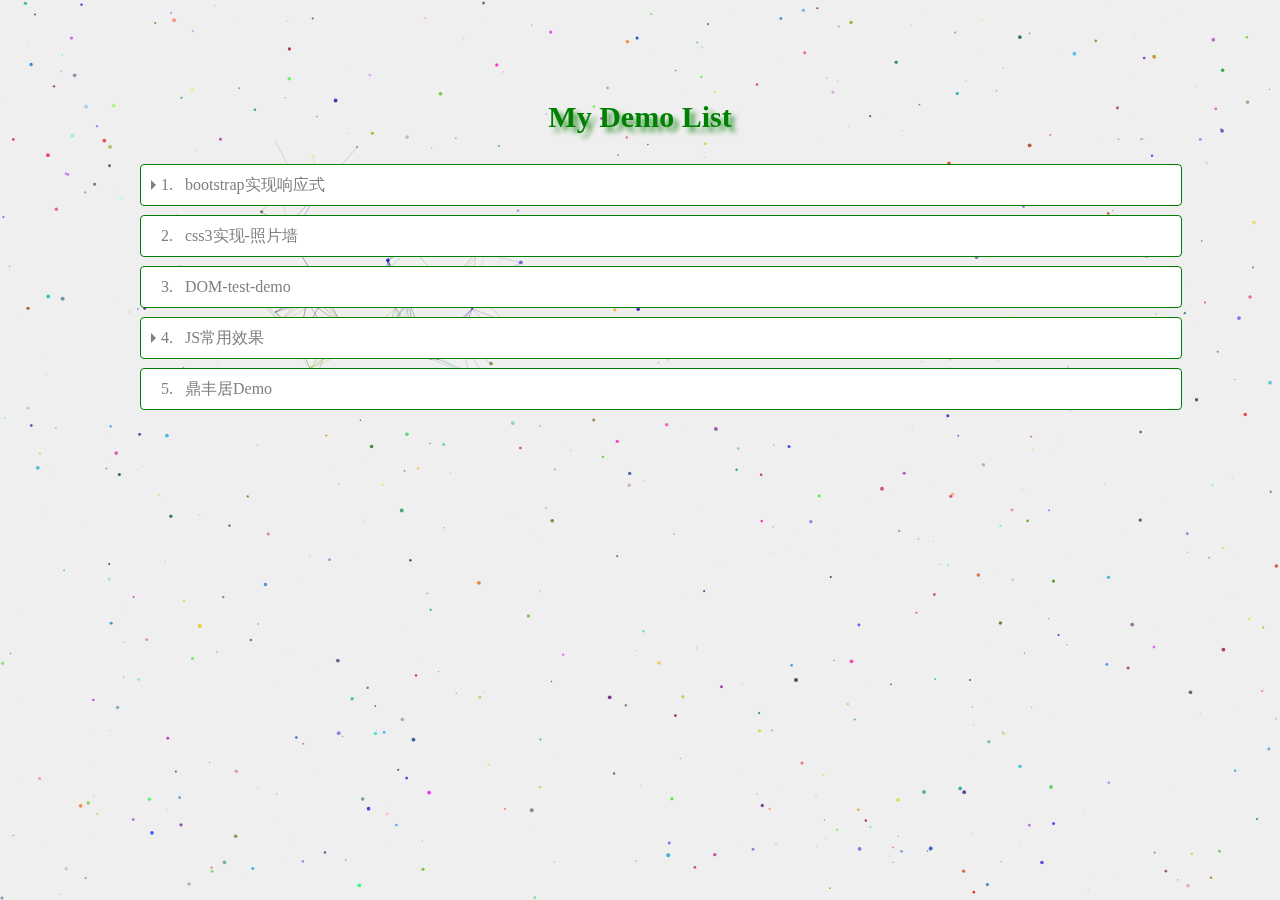
<file: index.html>
<!DOCTYPE html>
<html>
<head>
	<meta charset="utf-8">
	<meta name="renderer" content="webkit|ie-comp|ie-stand">
	<meta http-equiv="X-UA-Compatible" content="IE=Edge,chrome=1" />
	<title>my demo list</title>
	<link rel="stylesheet" type="text/css" href="css/reset.css">
	<link rel="stylesheet" type="text/css" href="css/main.css">
	<!--[if lte IE 9]>
	        <script src="/js/html5shiv.js"></script>  
			<script src="/js/respond.min.js"></script>  	
	<![endif]-->
</head>
<body>
	<div class="container">
		<h2>My Demo List</h2>
		<ul class="main_list" id="main_list">
		</ul>
		<div class="aside" id="go_to_top">
			<a rel="external nofollow" href="javascript:;" title="回到顶部" ></a>
		</div>
	</div>
	<script src="js/jquery-1.11.1.min.js"></script>
	<script src="js/index.js"></script>
</body>
</html>
</file>
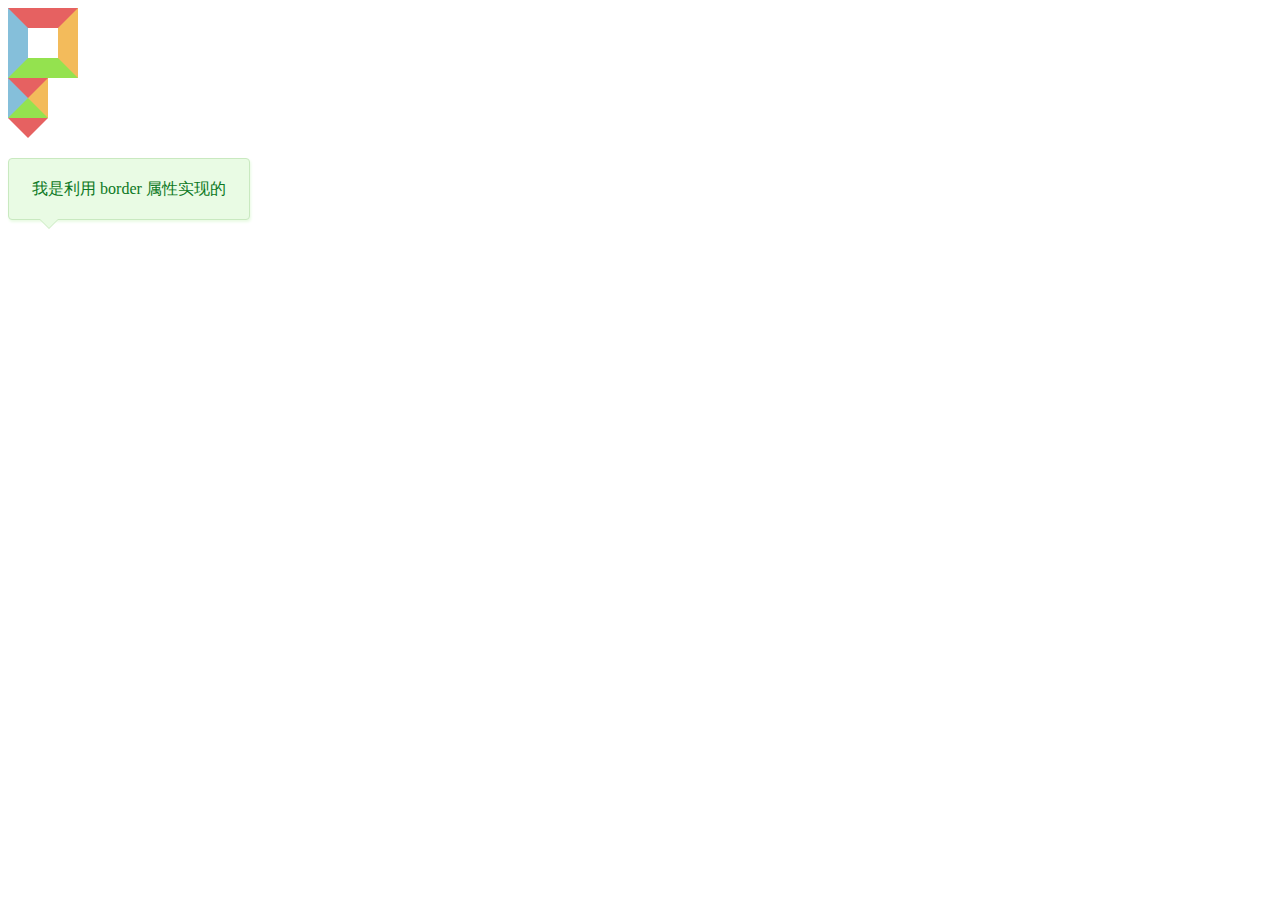
<file: test.html>
<html>
<head>
	<meta charset="utf-8">
	<title></title>
</head>
<style type="text/css">
	.triangle{
	    width:30px;
	    height:30px;
	    border-width:20px;
	    border-style:solid;
	    border-color:#e66161 #f3bb5b #94e24f #85bfda;
	}
	.triangle1{
	    width:0;
	    height:0;
	    border-width:20px;
	    border-style:solid;
	    border-color:#e66161 #f3bb5b #94e24f #85bfda;
	}
	.triangle2{
	    width:0;
	    height:0;
	    border-width:20px;
	    border-style:solid dashed dashed dashed;
	    border-color:#e66161 transparent transparent transparent;
	}

	.message-box {
	    position:relative;
	    width:240px;
	    height:60px;
	    line-height:60px;
	    background:#E9FBE4;
	    box-shadow:1px 2px 3px #E9FBE4;
	    border:1px solid #C9E9C0;
	    border-radius:4px;
	    text-align:center;
	    color:#0C7823;
	}
	.triangle-border {
	    position:absolute;
	    left:30px;
	    overflow:hidden;
	    width:0;
	    height:0;
	    border-width:10px;
	    border-style:solid dashed dashed dashed;
	}
	.tb-border {
	    bottom:-20px;
	    border-color:#C9E9C0 transparent transparent transparent;
	}
	.tb-background {
	    bottom:-19px;
	    border-color:#E9FBE4 transparent transparent transparent;
	}
</style>
<body>
<div class="triangle"></div>
<div class="triangle1"></div>
<div class="triangle2"></div>
<div class="message-box">
  <span>我是利用 border 属性实现的</span>
  <div class="triangle-border tb-border"></div>
  <div class="triangle-border tb-background"></div>
</div>
</body>
</html>
</file>
<file: css/main.css>
@charset "utf-8";
html,body {
	font-size: 16px;
	font-family: "微软雅黑";
	background-color: rgb(239,239,239);
	overflow-x: hidden;
	margin: 0;
	padding: 0;
}
canvas { 
	width: 100%; 
	height: 100%; 
	position: absolute; 
	top: 0;
	left: 0
}
@media screen and (max-width:1200px) {
	canvas {
		display: none;
		width: 0;
		height: 0;
	}
}
.container {
	position: relative;
	margin: 100px auto;
	z-index: 99;
}
h2 {
	margin: 0 auto;
	margin-bottom: 30px;
	text-align: center;
    font-size: 30px;
    color: green;
    text-shadow: 5px 5px 5px #51a351;
}
@media screen and (min-width: 320px) and (max-width: 768px) {
	ul.main_list , h2 , ul.main_list li a , ul.main_list li span {
		width: 300px;
	}
	.visited > .parent_li > span ,.parent_li a {
		width: 260px !important;
		margin-left: 40px;
	}
	.parent_li .parent_li a , .visited > .parent_li > a {
		width: 220px !important;
		margin-left: 80px;
	}
}
@media screen and (min-width: 768px) and (max-width: 992px) {
	ul.main_list , h2 , ul.main_list li a , ul.main_list li span {
		width: 600px;
	}
	.visited > .parent_li > span ,.parent_li a {
		width: 560px !important;
		margin-left: 40px;
	}
	.parent_li .parent_li a , .visited > .parent_li > a {
		width: 520px !important;
		margin-left: 80px;
	}
}
@media screen and (min-width: 992px) and (max-width: 1200px) {
	ul.main_list , h2 , ul.main_list li a , ul.main_list li span {
		width: 800px;
	}
	.visited > .parent_li > span ,.parent_li a {
		width: 760px !important;
		margin-left: 40px;
	}
	.parent_li .parent_li a , .visited > .parent_li > a {
		width: 720px !important;
		margin-left: 80px;
	}
}
@media screen and (min-width: 1200px) {
	ul.main_list , h2 , ul.main_list li a , ul.main_list li span {
		width: 1000px;
	}
	.visited > .parent_li > span ,.parent_li a {
		width: 960px !important;
		margin-left: 40px;
	}
	.parent_li .parent_li a , .visited > .parent_li > a {
		width: 920px !important;
		margin-left: 80px;
	}
}
ul.main_list {
	position: relative;
	margin: 0 auto;
}
ul.main_list li {
	list-style-type: none;
}
ul.main_list li a {
	padding-left: 20px;	
	padding-right: 20px;	
	margin-bottom: 5px;	
	display: inline-block;
	color: gray;
	height: 40px;
	line-height: 40px;
	border: 1px solid green;
	text-decoration: none;
	border-radius: 4px;
	background-color: #FFF;overflow: hidden;
	text-overflow: ellipsis;
	white-space: nowrap;
}

ul.main_list li a:hover {			
	display: inline-block;
	color: #FFF;
	text-decoration: none;
	text-indent: 20px;
	transition: text-indent 1s;
	-webkit-transition:text-indent 1s;
	-o-transition:text-indent 1s;
	-moz-transition:text-indent 1s;
	background-image:-webkit-linear-gradient(left,#62c462,#51a351);
	background-image:-moz-linear-gradient(right,#62c462,#51a351);
	background-image:-o-linear-gradient(right,#62c462,#51a351);
	background-image:linear-gradient(to right,#62c462,#51a351);
}
.parent_li span {	
	padding-left: 20px;
	padding-right: 20px;
	display: inline-block;
	margin-bottom: 5px;
	text-align: left;
	height: 40px;
	line-height: 40px;
	background-color: #FFF;
	border-radius: 4px;
	color: gray;
	border: 1px solid green;
	background-color: #FFF;overflow: hidden;
	text-overflow: ellipsis;
	white-space: nowrap;
}
.parent_li span:hover {
	background-color: green;
	border: 1px solid green;
	border-radius: 4px;
	cursor: pointer;
	color: #FFF;
	text-indent: 20px;
	transition: text-indent 1s;
	-webkit-transition:text-indent 1s;
	-o-transition:text-indent 1s;
	-moz-transition:text-indent 1s;
	background-image:-webkit-linear-gradient(left,#62c462,#51a351);
	background-image:-moz-linear-gradient(right,#62c462,#51a351);
	background-image:-o-linear-gradient(right,#62c462,#51a351);
	background-image:linear-gradient(to right,#62c462,#51a351);
}
.parent_li span:hover i {
    border-color: transparent transparent transparent #FFF;
    margin-right: 5px;
}
.parent_li span i {
	margin-left: -10px;
	display: inline-block;
    width:0;
    height:0;
    border-width:5px;
    border-style:solid dashed dashed dashed;
    border-color: transparent transparent transparent gray;
}
.parent_li span i.on {
	margin-left: -15px;
    margin-right: 5px;
	display: inline-block;
    width:0;
    height:0;
    border-width:5px;
    border-style:solid dashed dashed dashed;
    border-color: gray transparent transparent transparent;
}
.parent_li span:hover i.on {
    border-color: #FFF transparent transparent transparent;
    margin-right: 10px;
}
.hidden {
	display: none;
}
.visited {
	display: block;
}
:after, :before {
    -webkit-box-sizing: border-box;
    -moz-box-sizing: border-box;
    box-sizing: border-box;
}
.parent_li ul li {
	position: relative;
}
.container li:before,.container li:after {
	content: '';
    left: 20px;
    position: absolute;
    right: auto;
}
.visited > .parent_li li:before, .visited > .parent_li li:after{
	left: 60px;
}
/*竖线*/
.container li:before {
    border-left: 1px solid green;
    height: 100%;
    width: 1px;
    top: -5px;
}
/*横线*/
.container li:after {
	border-top: 1px solid green;
    width: 20px;
    height: 1px;
    top: 20px;
}
/*首层li的边框线设置为白色*/
.container > ul > li:before,.container > ul > li:after {
	border: 0;
}
/*每个ul中的最后一个li的竖线设置固定高，然后top到顶端，使前层li的竖线变短*/
.container li:last-child:before {
    height: 30px;
}

/*aside*/
.aside {
	display: none;
	position: fixed;
	top: 449px;
	right: 30px;
	width: 36px;
	height: 36px;
}
.aside a {
	display: block;
	width: 36px;
	height: 36px;
	line-height: 36px;
    border-radius: 50%;
    background-color: #ccc;
    background-image: url(../img/share-icons.png);
    background-repeat: no-repeat;
    background-position: -2px -223px;
    cursor: pointer;
    transition: all .5s ease;
}
.aside a:hover {
    background-color: #2E88CE;
    background-position: -48px -223px;
}
</file>
